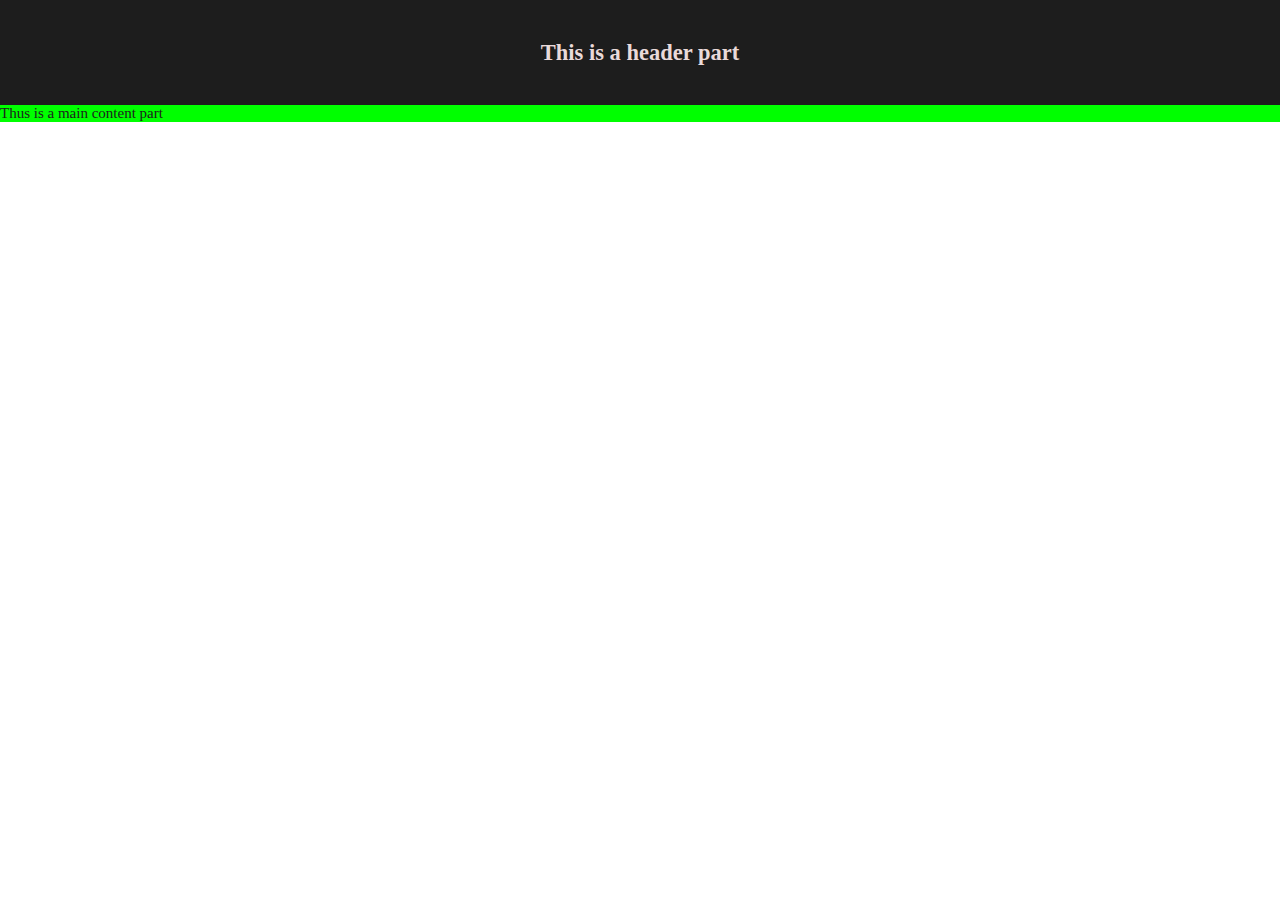
<file: index.html>
<!DOCTYPE html>
<html lang="en">
  <head>
    <meta charset="UTF-8" />
    <meta name="viewport" content="width=device-width, initial-scale=1.0" />
    <link rel="stylesheet" href="base.css" />
    <title>Sass/Scss</title>
  </head>
  <body>
    <header><h2>This is a header part</h2></header>
    <main>Thus is a main content part</main>
  </body>
</html>
</file>
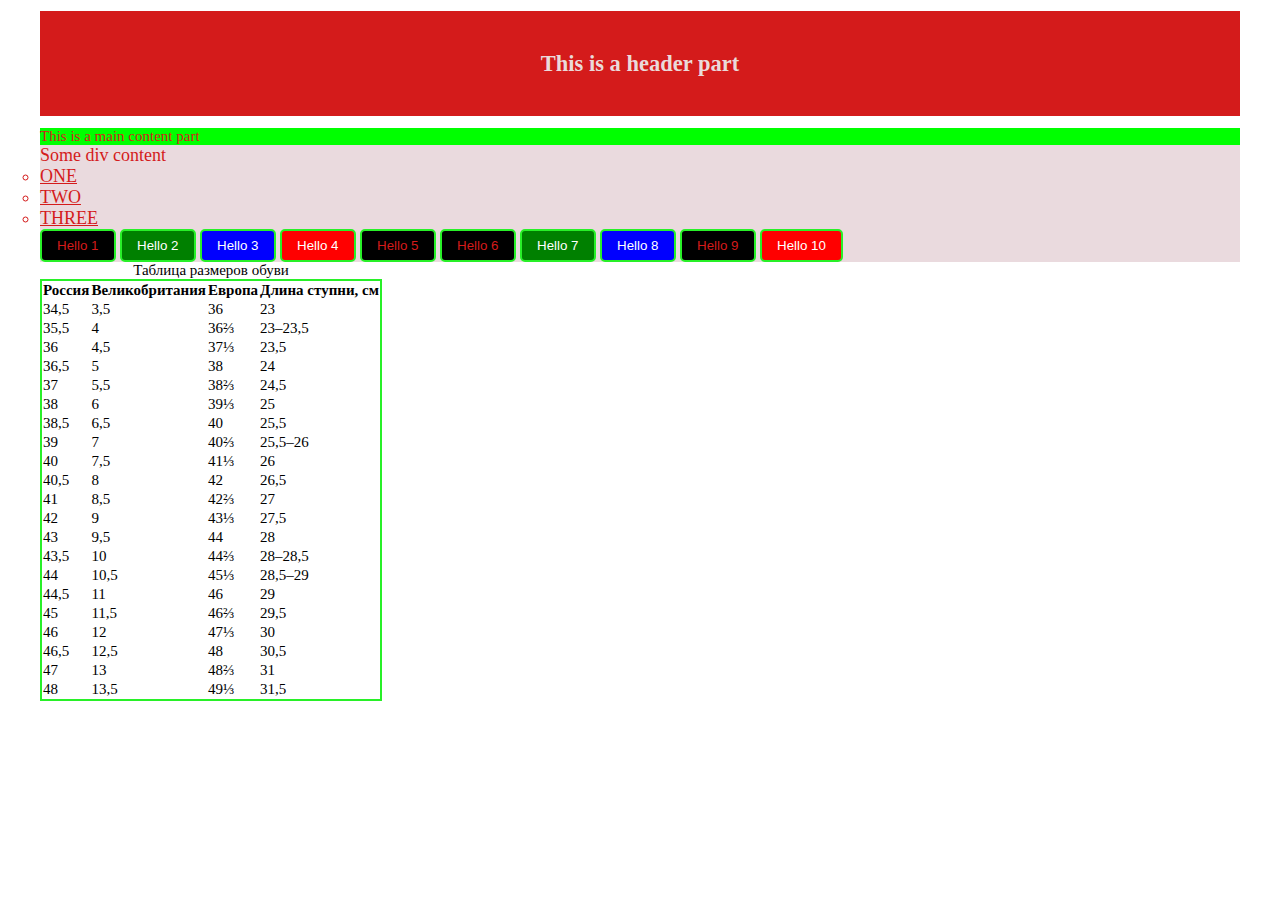
<file: sass-test/index.html>
<!DOCTYPE html>
<html lang="en">
  <head>
    <meta charset="UTF-8" />
    <meta name="viewport" content="width=device-width, initial-scale=1.0" />
    <link rel="stylesheet" href="base.css" />
    <link rel="stylesheet" href="tables.css" />

    <title>Sass/Scss</title>
  </head>
  <body>
    <header><h2>This is a header part</h2></header>
    <main>
      This is a main content part
      <div class="content">
        Some div content
        <ul class="content-list">
          <li>one</li>
          <li>two</li>
          <li>three</li>
        </ul>
        <button class="button">Hello 1</button>
        <button class="button-green">Hello 2</button>
        <button class="button-blue">Hello 3</button>
        <button class="button-red">Hello 4</button>
        <button class="button">Hello 5</button>
        <button class="button">Hello 6</button>
        <button class="button-green">Hello 7</button>
        <button class="button-blue">Hello 8</button>
        <button class="button">Hello 9</button>
        <button class="button-red">Hello 10</button>
      </div>
    </main>
    <table>
      <caption>
        Таблица размеров обуви
      </caption>
      <tr>
        <th>Россия</th>
        <th>Великобритания</th>
        <th>Европа</th>
        <th>Длина ступни, см</th>
      </tr>
      <tr>
        <td>34,5</td>
        <td>3,5</td>
        <td>36</td>
        <td>23</td>
      </tr>
      <tr>
        <td>35,5</td>
        <td>4</td>
        <td>36⅔</td>
        <td>23–23,5</td>
      </tr>
      <tr>
        <td>36</td>
        <td>4,5</td>
        <td>37⅓</td>
        <td>23,5</td>
      </tr>
      <tr>
        <td>36,5</td>
        <td>5</td>
        <td>38</td>
        <td>24</td>
      </tr>
      <tr>
        <td>37</td>
        <td>5,5</td>
        <td>38⅔</td>
        <td>24,5</td>
      </tr>
      <tr>
        <td>38</td>
        <td>6</td>
        <td>39⅓</td>
        <td>25</td>
      </tr>
      <tr>
        <td>38,5</td>
        <td>6,5</td>
        <td>40</td>
        <td>25,5</td>
      </tr>
      <tr>
        <td>39</td>
        <td>7</td>
        <td>40⅔</td>
        <td>25,5–26</td>
      </tr>
      <tr>
        <td>40</td>
        <td>7,5</td>
        <td>41⅓</td>
        <td>26</td>
      </tr>
      <tr>
        <td>40,5</td>
        <td>8</td>
        <td>42</td>
        <td>26,5</td>
      </tr>
      <tr>
        <td>41</td>
        <td>8,5</td>
        <td>42⅔</td>
        <td>27</td>
      </tr>
      <tr>
        <td>42</td>
        <td>9</td>
        <td>43⅓</td>
        <td>27,5</td>
      </tr>
      <tr>
        <td>43</td>
        <td>9,5</td>
        <td>44</td>
        <td>28</td>
      </tr>
      <tr>
        <td>43,5</td>
        <td>10</td>
        <td>44⅔</td>
        <td>28–28,5</td>
      </tr>
      <tr>
        <td>44</td>
        <td>10,5</td>
        <td>45⅓</td>
        <td>28,5–29</td>
      </tr>
      <tr>
        <td>44,5</td>
        <td>11</td>
        <td>46</td>
        <td>29</td>
      </tr>
      <tr>
        <td>45</td>
        <td>11,5</td>
        <td>46⅔</td>
        <td>29,5</td>
      </tr>
      <tr>
        <td>46</td>
        <td>12</td>
        <td>47⅓</td>
        <td>30</td>
      </tr>
      <tr>
        <td>46,5</td>
        <td>12,5</td>
        <td>48</td>
        <td>30,5</td>
      </tr>
      <tr>
        <td>47</td>
        <td>13</td>
        <td>48⅔</td>
        <td>31</td>
      </tr>
      <tr>
        <td>48</td>
        <td>13,5</td>
        <td>49⅓</td>
        <td>31,5</td>
      </tr>
    </table>
  </body>
</html>
</file>
<file: base.css>
html,
body {
  margin: 0;
  padding: 0;
  font-size: 15px;
  height: 100%;
  min-height: 100%; }

header {
  background-color: #1d1d1d;
  color: #eadada;
  height: 7rem;
  display: -webkit-box;
  display: -ms-flexbox;
  display: flex;
  -webkit-box-pack: center;
      -ms-flex-pack: center;
          justify-content: center;
  -webkit-box-align: center;
      -ms-flex-align: center;
          align-items: center; }

main {
  background-color: lime;
  color: #1d1d1d; }

/*# sourceMappingURL=base.css.map */
</file>
<file: sass-test/base.css>
html,
body {
  margin: 0 20px;
  padding: 0;
  font-size: 15px;
  height: 100%;
  min-height: 100%; }

header {
  background-color: #d41b1b;
  color: #eadada;
  height: 7rem;
  display: flex;
  justify-content: center;
  align-items: center;
  margin: 0.75rem 0; }

main {
  background-color: lime;
  color: #d41b1b; }
  main .content {
    background-color: #eadade;
    font-size: 1.2rem; }
    main .content > .content-list {
      margin: 0;
      padding: 0;
      list-style-type: circle; }
      main .content > .content-list li {
        text-transform: uppercase;
        text-decoration: underline; }
        main .content > .content-list li:hover {
          color: green; }
    main .content.active {
      color: blue; }

.button {
  color: #d41b1b;
  background-color: #000;
  border: 2px solid #28f028;
  padding: 7px 15px;
  border-radius: 5px;
  cursor: pointer; }

.button-red {
  color: white;
  background-color: red;
  border: 2px solid #28f028;
  padding: 7px 15px;
  border-radius: 5px;
  cursor: pointer; }

.button-green {
  color: white;
  background-color: green;
  border: 2px solid #28f028;
  padding: 7px 15px;
  border-radius: 5px;
  cursor: pointer; }

.button-blue {
  color: white;
  background-color: blue;
  border: 2px solid #28f028;
  padding: 7px 15px;
  border-radius: 5px;
  cursor: pointer; }

/*# sourceMappingURL=base.css.map */
</file>
<file: sass-test/tables.css>
table {
  margin: 0;
  padding: 0;
  border-collapse: collapse;
  border: 2px solid #28f028; }

/*# sourceMappingURL=tables.css.map */
</file>
